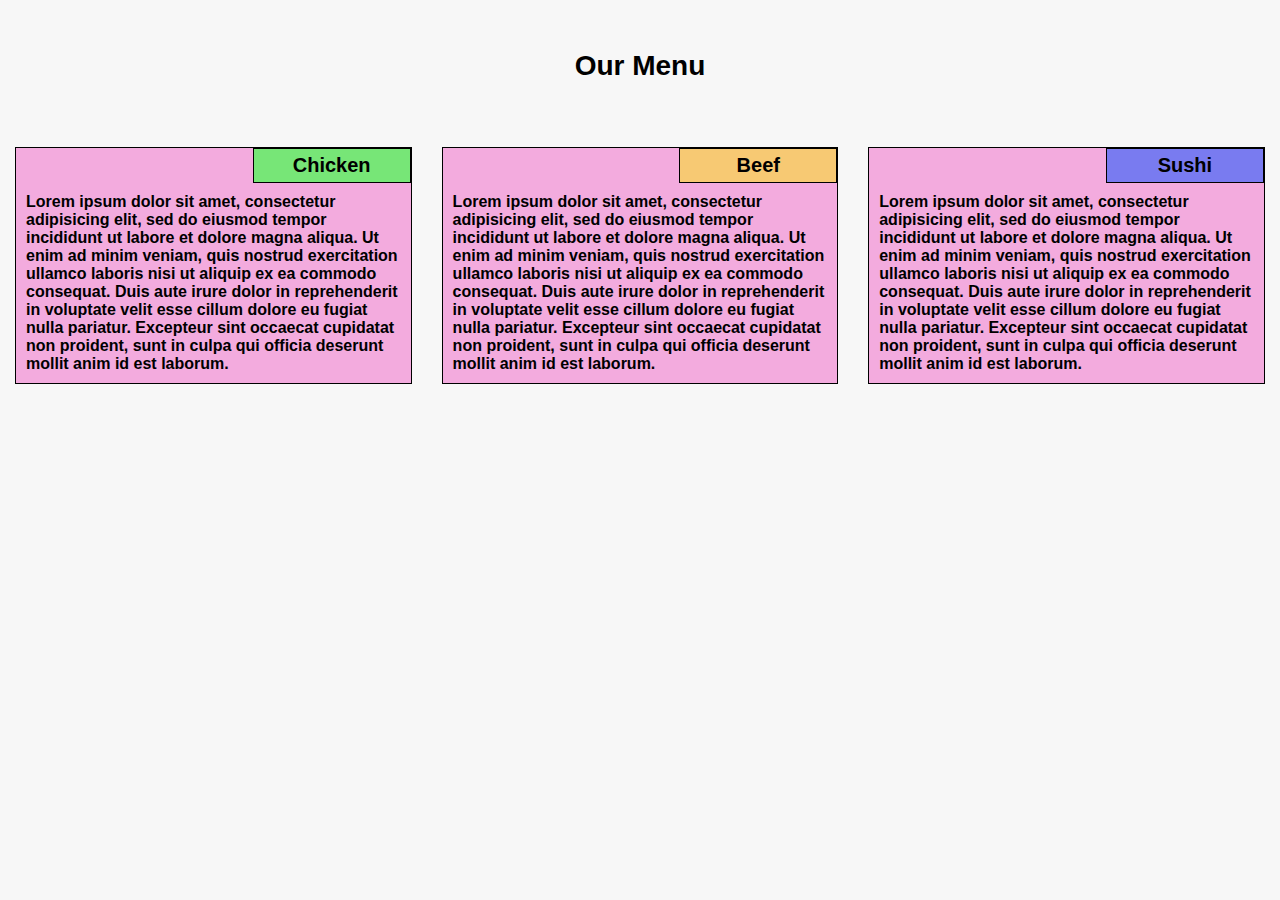
<file: module2solution/index.html>
<!DOCTYPE html>
<html>
<head>
	<meta charset="utf-8">
	<meta name="viewport" content="width=device-width, initial-scale=1">
    <link rel="stylesheet" type="text/css" href="style.css">	 
	<title>Assignment Solution for Module 2</title>
</head>
<body>
<h1>Our Menu</h1>
<div class="row">
	<div class="col-lg-4 col-md-6">
		<section>
		<h2 class="Chicken">Chicken</h2>
		<p>Lorem ipsum dolor sit amet, consectetur adipisicing elit, sed do eiusmod
		tempor incididunt ut labore et dolore magna aliqua. Ut enim ad minim veniam,
		quis nostrud exercitation ullamco laboris nisi ut aliquip ex ea commodo
		consequat. Duis aute irure dolor in reprehenderit in voluptate velit esse
		cillum dolore eu fugiat nulla pariatur. Excepteur sint occaecat cupidatat non
		proident, sunt in culpa qui officia deserunt mollit anim id est laborum.
		</p></section>
	</div>
	<div class="col-lg-4 col-md-6">
		<section>
		<h2 class="Beef">Beef</h2>
		<p>Lorem ipsum dolor sit amet, consectetur adipisicing elit, sed do eiusmod
		tempor incididunt ut labore et dolore magna aliqua. Ut enim ad minim veniam,
		quis nostrud exercitation ullamco laboris nisi ut aliquip ex ea commodo
		consequat. Duis aute irure dolor in reprehenderit in voluptate velit esse
		cillum dolore eu fugiat nulla pariatur. Excepteur sint occaecat cupidatat non
		proident, sunt in culpa qui officia deserunt mollit anim id est laborum.
		</p></section>
	</div>
	<div class="col-lg-4 col-md-12">
		<section>
		<h2 class="Sushi">Sushi</h2>
		<p>Lorem ipsum dolor sit amet, consectetur adipisicing elit, sed do eiusmod
		tempor incididunt ut labore et dolore magna aliqua. Ut enim ad minim veniam,
		quis nostrud exercitation ullamco laboris nisi ut aliquip ex ea commodo
		consequat. Duis aute irure dolor in reprehenderit in voluptate velit esse
		cillum dolore eu fugiat nulla pariatur. Excepteur sint occaecat cupidatat non
		proident, sunt in culpa qui officia deserunt mollit anim id est laborum.
		</p></section>
	</div>
</div>
</body>
</html>
</file>
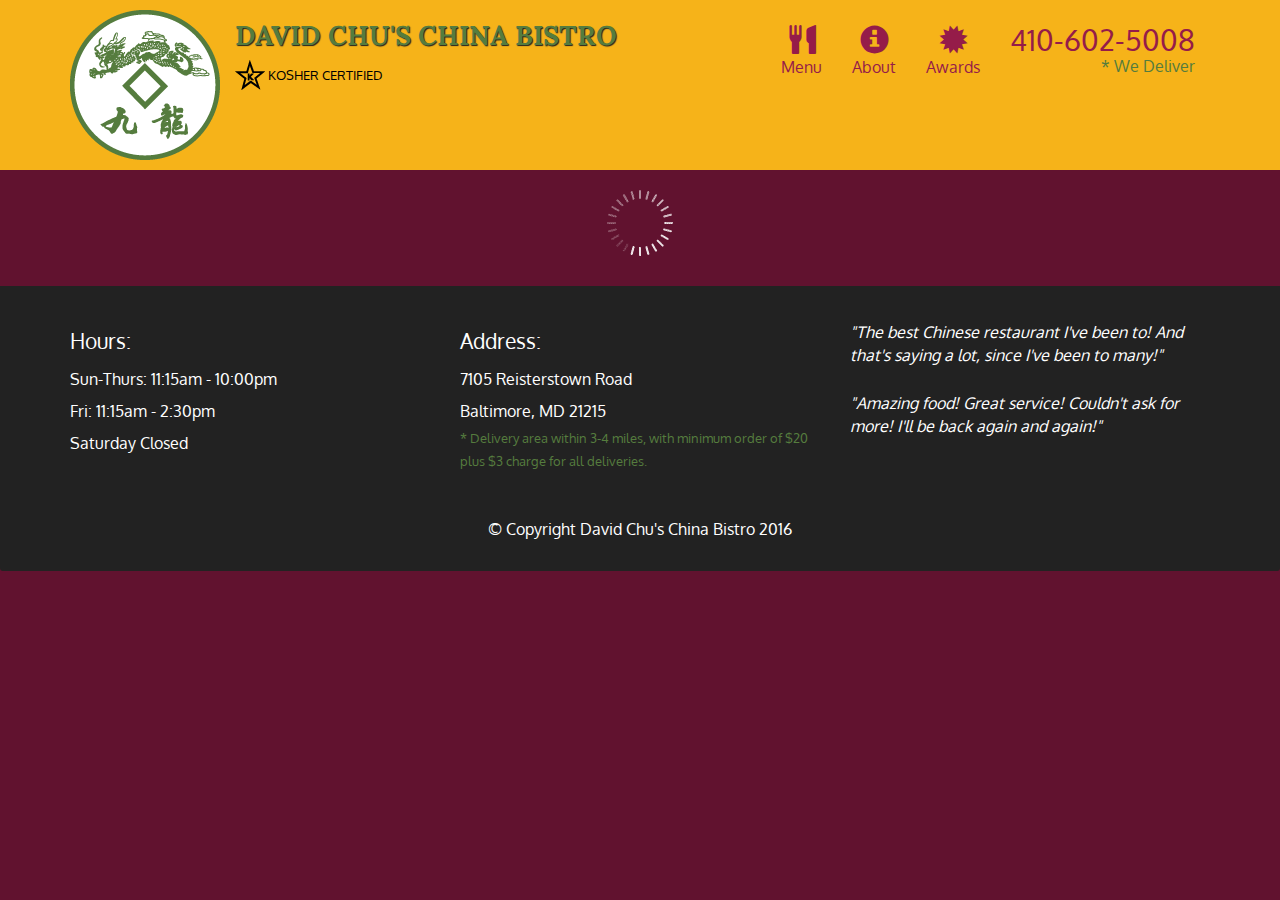
<file: module5solution/index.html>
<!doctype html>
<html lang="en">
  <head>
    <meta charset="utf-8">
    <meta http-equiv="X-UA-Compatible" content="IE=edge">
    <meta name="viewport" content="width=device-width, initial-scale=1">
    <title>David Chu's China Bistro</title>
    <link rel="stylesheet" href="css/bootstrap.min.css">
    <link rel="stylesheet" href="css/styles.css">
    <link href='https://fonts.googleapis.com/css?family=Oxygen:400,300,700' rel='stylesheet' type='text/css'>
    <link href='https://fonts.googleapis.com/css?family=Lora' rel='stylesheet' type='text/css'>
  </head>
<body>
  <header>
    <nav id="header-nav" class="navbar navbar-default">
      <div class="container">
        <div class="navbar-header">
          <a href="index.html" class="pull-left visible-md visible-lg">
            <div id="logo-img" alt="Logo image"></div>
          </a>

          <div class="navbar-brand">
            <a href="index.html"><h1>David Chu's China Bistro</h1></a>
            <p>
              <img src="images/star-k-logo.png" alt="Kosher certification">
              <span>Kosher Certified</span>
            </p>
          </div>

          <button id="navbarToggle" type="button" class="navbar-toggle collapsed" data-toggle="collapse" data-target="#collapsable-nav" aria-expanded="false">
            <span class="sr-only">Toggle navigation</span>
            <span class="icon-bar"></span>
            <span class="icon-bar"></span>
            <span class="icon-bar"></span>
          </button>
        </div>
        
        <div id="collapsable-nav" class="collapse navbar-collapse">
           <ul id="nav-list" class="nav navbar-nav navbar-right">
            <li id="navHomeButton" class="visible-xs active">
              <a href="index.html">
                <span class="glyphicon glyphicon-home"></span> Home</a>
            </li>
            <li id="navMenuButton">
              <a href="#" onclick="$dc.loadMenuCategories();">
                <span class="glyphicon glyphicon-cutlery"></span><br class="hidden-xs"> Menu</a>
            </li>
            <li>
              <a href="#">
                <span class="glyphicon glyphicon-info-sign"></span><br class="hidden-xs"> About</a>
            </li>
            <li>
              <a href="#">
                <span class="glyphicon glyphicon-certificate"></span><br class="hidden-xs"> Awards</a>
            </li>
            <li id="phone" class="hidden-xs">
              <a href="tel:410-602-5008">
                <span>410-602-5008</span></a><div>* We Deliver</div>
            </li>
          </ul><!-- #nav-list -->
        </div><!-- .collapse .navbar-collapse -->
      </div><!-- .container -->
    </nav><!-- #header-nav -->
  </header>

  <div id="call-btn" class="visible-xs">
    <a class="btn" href="tel:410-602-5008">
    <span class="glyphicon glyphicon-earphone"></span>
    410-602-5008
    </a>
  </div>
  <div id="xs-deliver" class="text-center visible-xs">* We Deliver</div>

  <div id="main-content" class="container"></div>

  <footer class="panel-footer">
    <div class="container">
      <div class="row">
        <section id="hours" class="col-sm-4">
          <span>Hours:</span><br>
          Sun-Thurs: 11:15am - 10:00pm<br>
          Fri: 11:15am - 2:30pm<br>
          Saturday Closed
          <hr class="visible-xs">
        </section>
        <section id="address" class="col-sm-4">
          <span>Address:</span><br>
          7105 Reisterstown Road<br>
          Baltimore, MD 21215
          <p>* Delivery area within 3-4 miles, with minimum order of $20 plus $3 charge for all deliveries.</p>
          <hr class="visible-xs">
        </section>
        <section id="testimonials" class="col-sm-4">
          <p>"The best Chinese restaurant I've been to! And that's saying a lot, since I've been to many!"</p>
          <p>"Amazing food! Great service! Couldn't ask for more! I'll be back again and again!"</p>
        </section>
      </div>
      <div class="text-center">&copy; Copyright David Chu's China Bistro 2016</div>
    </div>
  </footer>

  <!-- jQuery (Bootstrap JS plugins depend on it) -->
  <script src="js/jquery-2.1.4.min.js"></script>
  <script src="js/bootstrap.min.js"></script>
  <script src="js/ajax-utils.js"></script>
  <script src="js/script.js"></script>
</body>
</html>
</file>
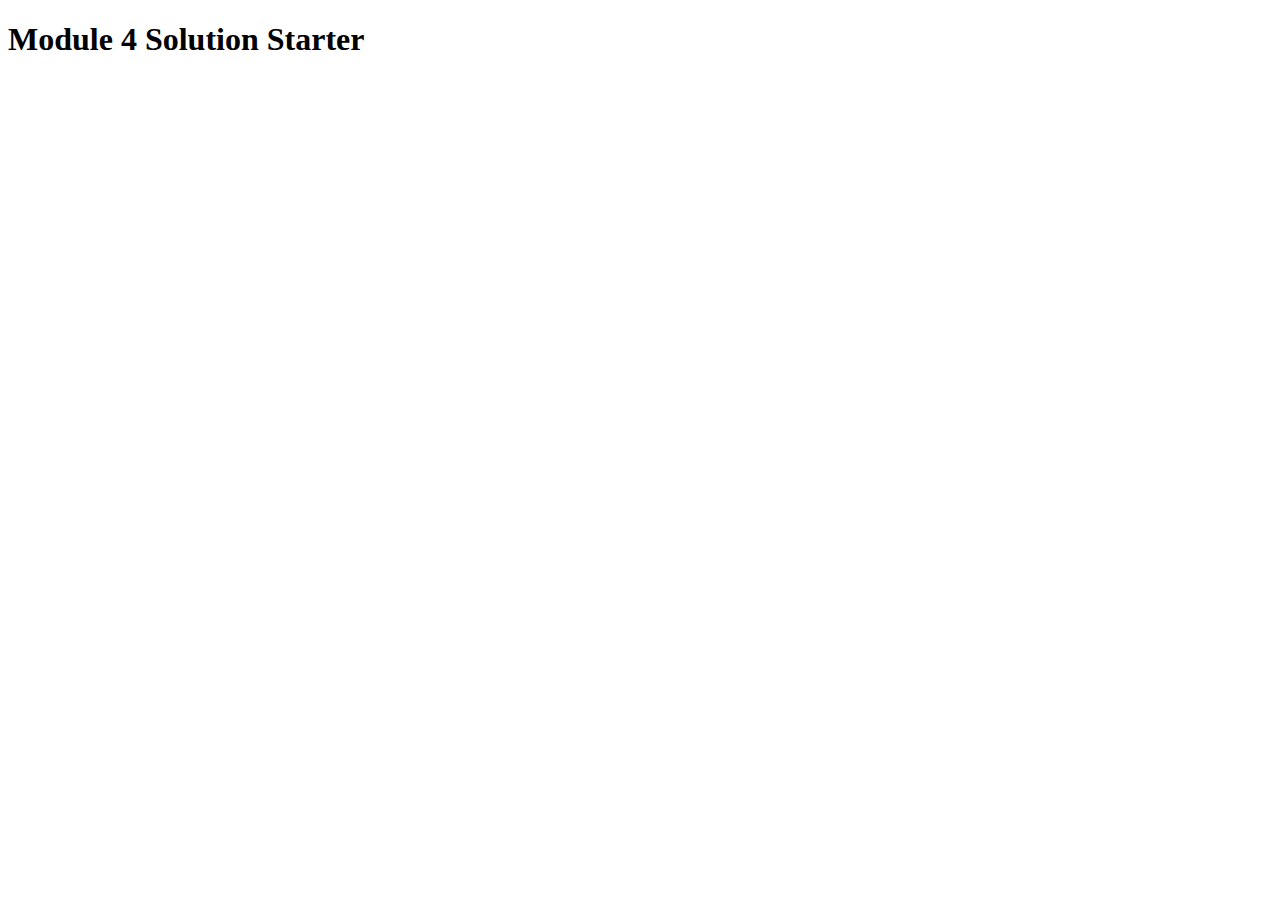
<file: module4solution/easier/index.html>
<!DOCTYPE html>
<html>
<head>
  <meta charset="utf-8">
  <title>Module 4 Solution Starter</title>
  <script src="SpeakHello.js"></script>
  <script src="SpeakGoodBye.js"></script>
  <script src="script.js"></script>
</head>
<body>
  <h1>Module 4 Solution Starter</h1>
</body>
</html>
</file>
<file: module2solution/style.css>
* {
	box-sizing: border-box;
	margin: 0px;
	padding: 0px;
}

body {
	font-family: "Comic Sans MS", cursive, sans-serif;
	font-weight: bold;
	font-size: 100%;
	background-color: rgb(247, 247, 247);
	width: 100%;
}

h1 {
	font-size: 1.75em;
	text-align: center;
	margin-top: 50px;
	margin-bottom: 50px;
}

section {
	border: 1px solid black;
	background-color: #f3abde;
	margin: 15px;
}

p {
	padding: 10px;
}

.col-lg-4,.col-md-6,.col-md-12 {
	float: left;
	width: 100%;
}

h2 {
	font-size: 1.25em;
	border: 1px solid black;
	padding: 5px;
	width: 40%;
	text-align: center;
	position: relative;
	top: 0%;
	left: 60%;
}

h2.Chicken {
	background-color: #77e677;
}

h2.Beef {
	background-color: #f7c973;
}

h2.Sushi {
	background-color: #797bf0;
}

@media (min-width: 992px) {
	.col-lg-4 {
		width: 33.33%
	}
}

@media (min-width: 768px) and (max-width: 991px) {
	.col-md-6 {
		width: 50%;
	}
	.col-md-12 {
		width: 100%;
	}
}
</file>
<file: module5solution/css/styles.css>
body {
  font-size: 16px;
  color: #fff;
  background-color: #61122f;
  font-family: 'Oxygen', sans-serif;
}

/** HEADER **/
#header-nav {
  background-color: #f6b319;
  border-radius: 0;
  border: 0;
}

#logo-img {
  background: url('../images/restaurant-logo_large.png') no-repeat;
  width: 150px;
  height: 150px;
  margin: 10px 15px 10px 0;
}

.navbar-brand {
  padding-top: 25px;
}
.navbar-brand h1 { /* Restaurant name */
  font-family: 'Lora', serif;
  color: #557c3e;
  font-size: 1.5em;
  text-transform: uppercase;
  font-weight: bold;
  text-shadow: 1px 1px 1px #222;
  margin-top: 0;
  margin-bottom: 0;
  line-height: .75;
}
.navbar-brand a:hover, .navbar-brand a:focus {
  text-decoration: none;
}
.navbar-brand p { /* Kosher cert */
  color: #000;
  text-transform: uppercase;
  font-size: .7em;
  margin-top: 15px;
}
.navbar-brand p span { /* Star-K */
  vertical-align: middle;
}

#nav-list {
  margin-top: 10px;
}
#nav-list a {
  color: #951C49;
  text-align: center;
}
#nav-list a:hover {
  background: #E7E7E7;
}
#nav-list a span {
  font-size: 1.8em;
}

#phone {
  margin-top: 5px;
}
#phone a { /* Phone number */
  text-align: right;
  padding-bottom: 0;
}
#phone div { /* We Deliver */
  color: #557c3e;
  text-align: right;
  padding-right: 15px;
}

.navbar-header button.navbar-toggle, .navbar-header .icon-bar {
  border: 1px solid #61122f;
}
.navbar-header button.navbar-toggle {
  clear: both;
  margin-top: -30px;
}
/* END HEADER */

/* FOOTER */
.panel-footer {
  margin-top: 30px;
  padding-top: 35px;
  padding-bottom: 30px;
  background-color: #222;
  border-top: 0;
}
.panel-footer div.row {
  margin-bottom: 35px;
}
#hours, #address {
  line-height: 2;
}
#hours > span, #address > span {
  font-size: 1.3em;
}
#address p {
  color: #557c3e;
  font-size: .8em;
  line-height: 1.8;
}
#testimonials {
  font-style: italic;
}
#testimonials p:nth-child(2) {
  margin-top: 25px;
}
/* END FOOTER */



/* HOME PAGE */
.container .jumbotron {
  box-shadow: 0 0 50px #3F0C1F;
  border: 2px solid #3F0C1F;
}

#menu-tile, #specials-tile, #map-tile {
  height: 250px;
  width: 100%;
  margin-bottom: 15px;
  position: relative;
  border: 2px solid #3F0C1F;
  overflow: hidden;
}
#menu-tile:hover, #specials-tile:hover, #map-tile:hover {
  box-shadow: 0 1px 5px 1px #cccccc;
}
#menu-tile {
  background: url('../images/menu-tile.jpg') no-repeat;
  background-position: center;
}
#specials-tile {
  background: url('../images/specials-tile.jpg') no-repeat;
  background-position: center;
}
#menu-tile span, #specials-tile span, #map-tile span {
  position: absolute;
  bottom: 0;
  right: 0;
  width: 100%;
  text-align: center;
  font-size: 1.6em;
  text-transform: uppercase;
  background-color: #000;
  color: #fff;
  opacity: .8;
}
/* END HOME PAGE */

/* MENU CATEGORIES PAGE */
.category-tile { 
  position: relative;
  border: 2px solid #3F0C1F;
  overflow: hidden;
  width: 200px;
  height: 200px;
  margin: 0 auto 15px;
}
.category-tile span {
  position: absolute;
  bottom: 0;
  right: 0;
  width: 100%;
  text-align: center;
  font-size: 1.2em;
  text-transform: uppercase;
  background-color: #000;
  color: #fff;
  opacity: .8;
}
.category-tile:hover {
  box-shadow: 0 1px 5px 1px #cccccc;
}

#menu-categories-title + div {
  margin-bottom: 50px;
}
/* END MENU CATEGORIES PAGE */

/* SINGLE CATEGORY PAGE */
.menu-item-tile {
  margin-bottom: 25px;
}
.menu-item-tile hr {
  width: 80%;
}
.menu-item-tile .menu-item-price {
  font-size: 1.1em;
  text-align: right;
  margin-top: -15px;
  margin-right: -15px;
}
.menu-item-tile .menu-item-price span {
  font-size: .6em;
}
.menu-item-photo {
  position: relative;
  border: 2px solid #3F0C1F; 
  overflow: hidden;
  padding: 0;
  margin-right: -15px;
  margin-left: auto;
  margin-bottom: 20px;
  max-width: 250px;
}
.menu-item-photo div {
  position: absolute;
  bottom: 0;
  right: 0;
  width: 80px;
  background-color: #557c3e;
  text-align: center;
}
.menu-item-description {
  padding-right: 30px;
}
h3.menu-item-title {
  margin: 0 0 10px;
}
.menu-item-details {
  font-size: .9em;
  font-style: italic;
}
/* END SINGLE CATEGORY PAGE */


/********** Large devices only **********/
@media (min-width: 1200px) {
  .container .jumbotron {
    background: url('../images/jumbotron_1200.jpg') no-repeat;
    height: 675px;
  }
}

/********** Medium devices only **********/
@media (min-width: 992px) and (max-width: 1199px) {
  /* Header */
  #logo-img {
    background: url('../images/restaurant-logo_medium.png') no-repeat;
    width: 100px;
    height: 100px;
    margin: 5px 5px 5px 0;
  }
  /* End Header */

  /* Home Page */
  .container .jumbotron {
    background: url('../images/jumbotron_992.jpg') no-repeat;
    height: 558px;
  }
  /* End Home Page */
}

/********** Small devices only **********/
@media (min-width: 768px) and (max-width: 991px) {
  /* Home Page */
  .container .jumbotron {
    background: url('../images/jumbotron_768.jpg') no-repeat;
    height: 432px;
  }
  /* End Home Page */
}

/********** Extra small devices only **********/
@media (max-width: 767px) {
  /* Header */
  .navbar-brand {
    padding-top: 10px;
    height: 80px;
  }
  .navbar-brand h1 { /* Restaurant name */
    padding-top: 10px;
    font-size: 5vw; /* 1vw = 1% of viewport width */
  }
  .navbar-brand p { /* Kosher cert */
    font-size: .6em;
    margin-top: 12px;
  }
  .navbar-brand p img { /* Star-K */
    height: 20px;
  }

  #collapsable-nav a { /* Collapsed nav menu text */
    font-size: 1.2em;
  }
  #collapsable-nav a span { /* Collapsed nav menu glyph */
    font-size: 1em;
    margin-right: 5px;
  }

  #call-btn > a {
    font-size: 1.5em;
    display: block;
    margin: 0 20px;
    padding: 10px;
    border: 2px solid #fff;
    background-color: #f6b319;
    color: #951c49;
  }
  #xs-deliver {
    margin-top: 5px;
    font-size: .7em;
    letter-spacing: .1em;
    text-transform: uppercase;
  }
  /* End Header */

  /* Footer */
  .panel-footer section {
    margin-bottom: 30px;
    text-align: center;
  }
  .panel-footer section:nth-child(3) {
    margin-bottom: 0; /* margin already exists on the whole row */
  }
  .panel-footer section hr {
    width: 50%;
  }
  /* End Footer */

  /* Home Page */
  .container .jumbotron {
    margin-top: 30px;
    padding: 0;
  }
  #menu-tile, #specials-tile {
    width: 360px;
    margin: 0 auto 15px;
  }

  .menu-item-photo {
    margin-right: auto;
  }
  .menu-item-tile .menu-item-price {
    text-align: center;
  }
  .menu-item-description {
    text-align: center;;
  }
}


/********** Super extra small devices Only :-) (e.g., iPhone 4) **********/
@media (max-width: 479px) {
  /* Header */
  .navbar-brand h1 { /* Restaurant name */
    padding-top: 5px;
    font-size: 6vw;
  }
  /* End Header */
  
  /* Home page */
  #menu-tile, #specials-tile {
    width: 280px;
    margin: 0 auto 15px;
  }

  .col-xxs-12 {
    position: relative;
    min-height: 1px;
    padding-right: 15px;
    padding-left: 15px;
    float: left;
    width: 100%;
  }
}
</file>
